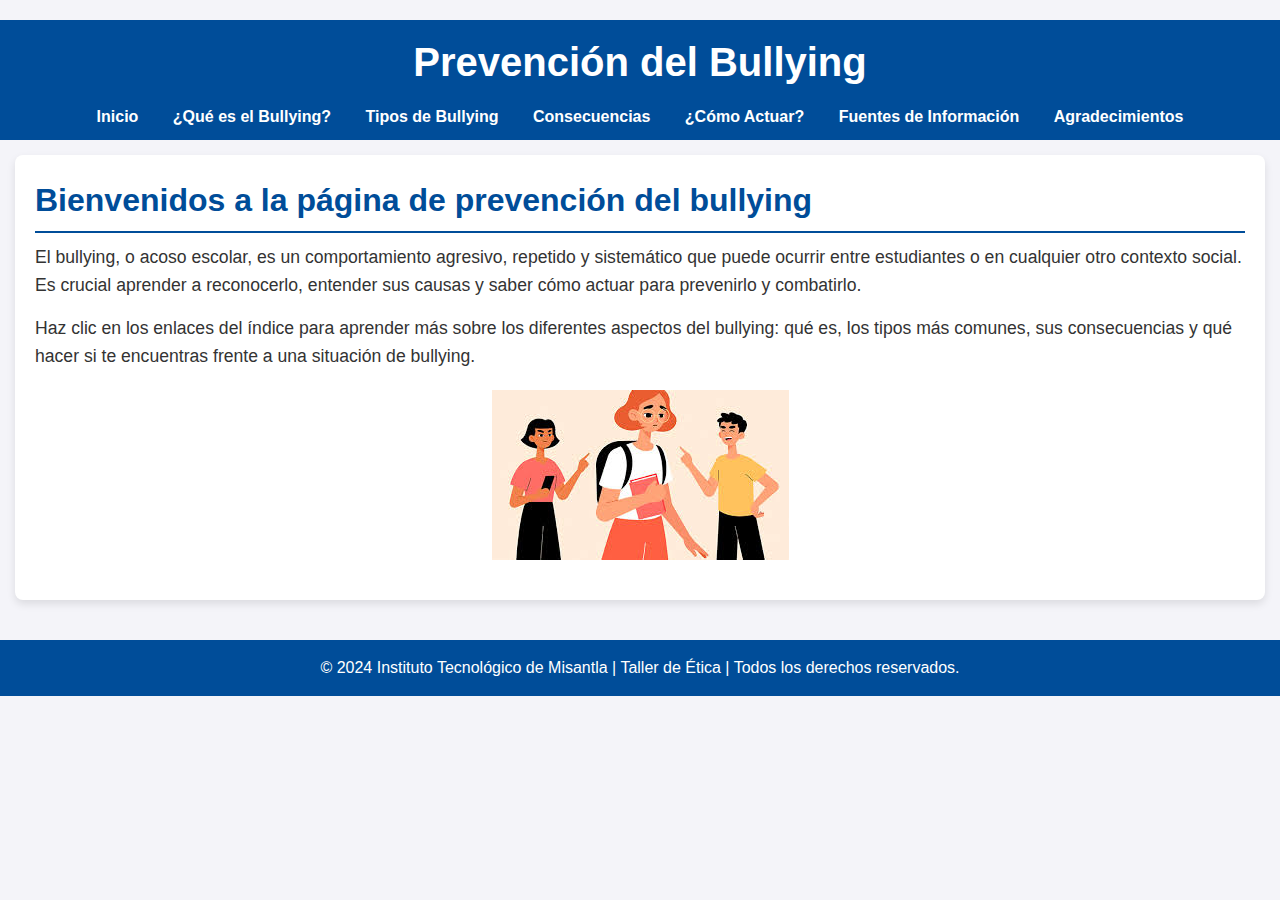
<file: index.html>
<!DOCTYPE html>
<html lang="es">
<head>
    <meta charset="UTF-8">
    <meta name="viewport" content="width=device-width, initial-scale=1.0">
    <title>Prevención del Bullying</title>
    <link rel="stylesheet" href="styles.css">
</head>
<body>
    <header>
        <h1>Prevención del Bullying</h1>
        <nav>
            <ul>
                <li><a href="index.html">Inicio</a></li>
                <li><a href="que-es.html">¿Qué es el Bullying?</a></li>
                <li><a href="tipos.html">Tipos de Bullying</a></li>
                <li><a href="consecuencias.html">Consecuencias</a></li>
                <li><a href="como-actuar.html">¿Cómo Actuar?</a></li>
                <li><a href="fuentes.html">Fuentes de Información</a></li> 
                <li><a href="Creado por.html">Agradecimientos</a></li> 
            </ul>
        </nav>
    </header>

    <section>
        <h2>Bienvenidos a la página de prevención del bullying</h2>
        <p>El bullying, o acoso escolar, es un comportamiento agresivo, repetido y sistemático que puede ocurrir entre estudiantes o en cualquier otro contexto social. Es crucial aprender a reconocerlo, entender sus causas y saber cómo actuar para prevenirlo y combatirlo.</p>
        <p>Haz clic en los enlaces del índice para aprender más sobre los diferentes aspectos del bullying: qué es, los tipos más comunes, sus consecuencias y qué hacer si te encuentras frente a una situación de bullying.</p>
        <img src="lll.jpg" alt="Definición de bullying" class="imagen-secundaria">
    </section>

    <footer>
        <p>&copy; 2024 Instituto Tecnológico de Misantla | Taller de Ética | Todos los derechos reservados.</p>
    </footer>
</body>
</html>
</file>
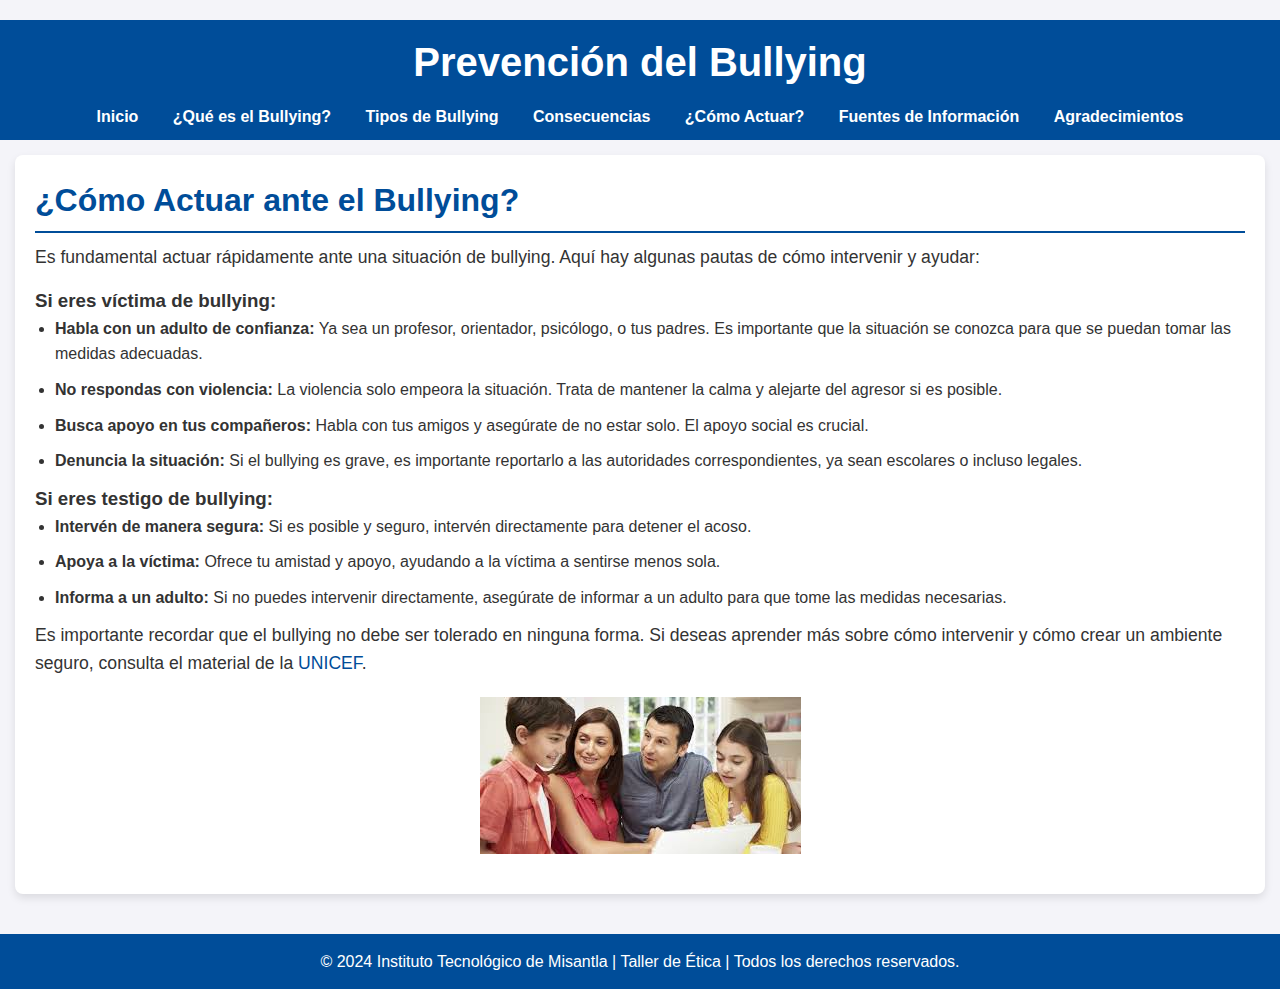
<file: como-actuar.html>
<!DOCTYPE html>
<html lang="es">
<head>
    <meta charset="UTF-8">
    <meta name="viewport" content="width=device-width, initial-scale=1.0">
    <title>¿Cómo Actuar ante el Bullying?</title>
    <link rel="stylesheet" href="styles.css">
</head>
<body>
    <header>
        <h1>Prevención del Bullying</h1>
        <nav>
            <ul>
                 <li><a href="index.html">Inicio</a></li>
                <li><a href="que-es.html">¿Qué es el Bullying?</a></li>
                <li><a href="tipos.html">Tipos de Bullying</a></li>
                <li><a href="consecuencias.html">Consecuencias</a></li>
                <li><a href="como-actuar.html">¿Cómo Actuar?</a></li>
                <li><a href="fuentes.html">Fuentes de Información</a></li> 
                <li><a href="Creado por.html">Agradecimientos</a></li> 
            </ul>
        </nav>
    </header>

    <section>
        <h2>¿Cómo Actuar ante el Bullying?</h2>
        <p>Es fundamental actuar rápidamente ante una situación de bullying. Aquí hay algunas pautas de cómo intervenir y ayudar:</p>
        
        <h3>Si eres víctima de bullying:</h3>
        <ul>
            <li><strong>Habla con un adulto de confianza:</strong> Ya sea un profesor, orientador, psicólogo, o tus padres. Es importante que la situación se conozca para que se puedan tomar las medidas adecuadas.</li>
            <li><strong>No respondas con violencia:</strong> La violencia solo empeora la situación. Trata de mantener la calma y alejarte del agresor si es posible.</li>
            <li><strong>Busca apoyo en tus compañeros:</strong> Habla con tus amigos y asegúrate de no estar solo. El apoyo social es crucial.</li>
            <li><strong>Denuncia la situación:</strong> Si el bullying es grave, es importante reportarlo a las autoridades correspondientes, ya sean escolares o incluso legales.</li>
        </ul>

        <h3>Si eres testigo de bullying:</h3>
        <ul>
            <li><strong>Intervén de manera segura:</strong> Si es posible y seguro, intervén directamente para detener el acoso.</li>
            <li><strong>Apoya a la víctima:</strong> Ofrece tu amistad y apoyo, ayudando a la víctima a sentirse menos sola.</li>
            <li><strong>Informa a un adulto:</strong> Si no puedes intervenir directamente, asegúrate de informar a un adulto para que tome las medidas necesarias.</li>
        </ul>

        <p>Es importante recordar que el bullying no debe ser tolerado en ninguna forma. Si deseas aprender más sobre cómo intervenir y cómo crear un ambiente seguro, consulta el material de la <a href="https://www.unicef.org/espacio-de-estudios/bullying-y-su-impacto-en-los-ninos" target="_blank">UNICEF</a>.</p>

        <img src="actuarr.jpg" alt="Actuar ante el bullying" class="imagen-secundaria">
    </section>

    <footer>
        <p>&copy; 2024 Instituto Tecnológico de Misantla | Taller de Ética | Todos los derechos reservados.</p>
    </footer>
</body>
</html>
</file>
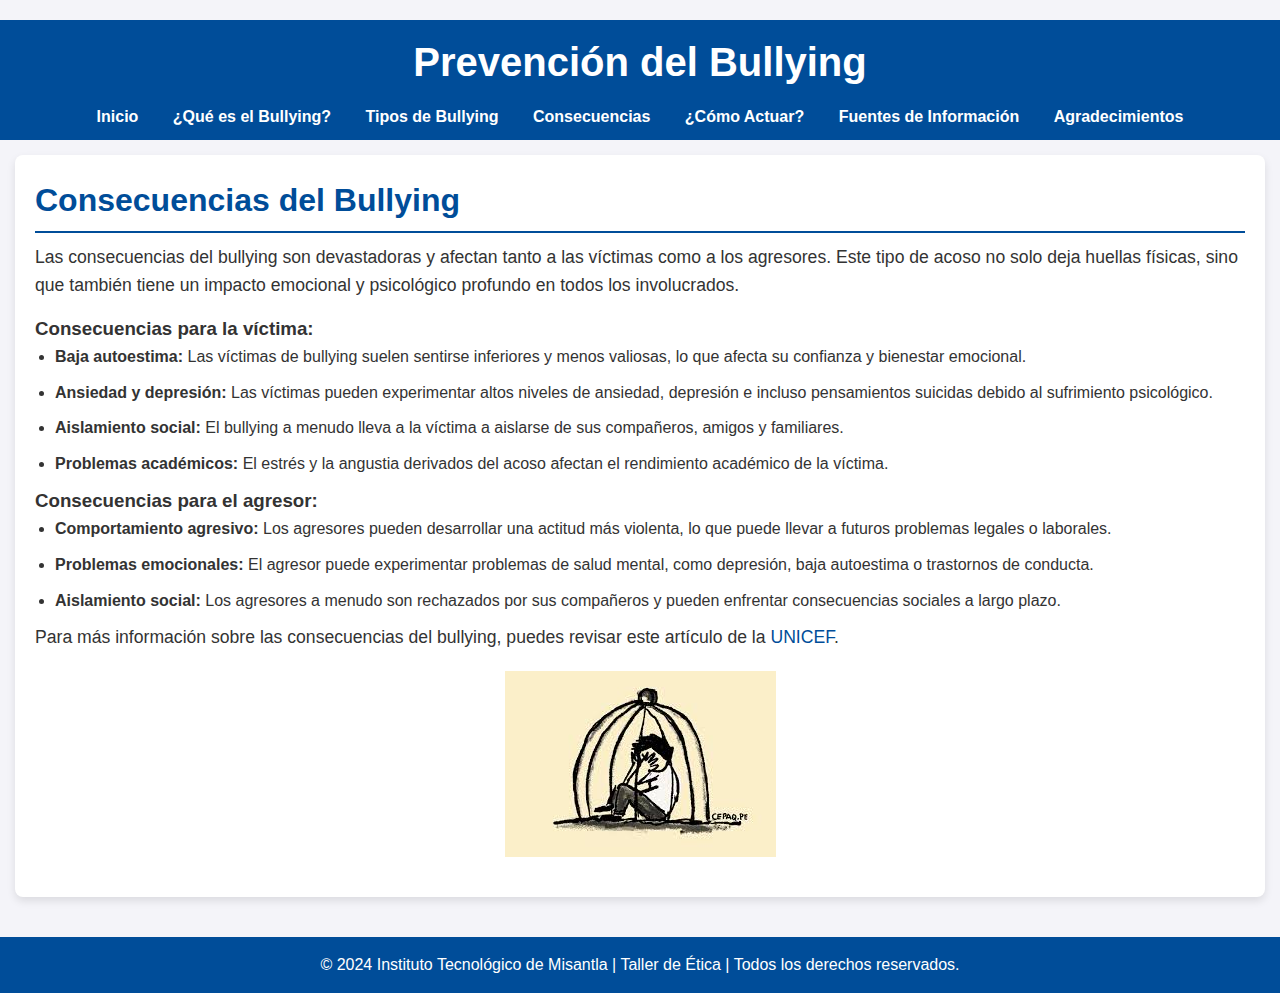
<file: consecuencias.html>
<!DOCTYPE html>
<html lang="es">
<head>
    <meta charset="UTF-8">
    <meta name="viewport" content="width=device-width, initial-scale=1.0">
    <title>Consecuencias del Bullying</title>
    <link rel="stylesheet" href="styles.css">
</head>
<body>
    <header>
        <h1>Prevención del Bullying</h1>
        <nav>
            <ul>
                <li><a href="index.html">Inicio</a></li>
                <li><a href="que-es.html">¿Qué es el Bullying?</a></li>
                <li><a href="tipos.html">Tipos de Bullying</a></li>
                <li><a href="consecuencias.html">Consecuencias</a></li>
                <li><a href="como-actuar.html">¿Cómo Actuar?</a></li>
                <li><a href="fuentes.html">Fuentes de Información</a></li> 
                <li><a href="Creado por.html">Agradecimientos</a></li> 
            </ul>
        </nav>
    </header>

    <section>
        <h2>Consecuencias del Bullying</h2>
        <p>Las consecuencias del bullying son devastadoras y afectan tanto a las víctimas como a los agresores. Este tipo de acoso no solo deja huellas físicas, sino que también tiene un impacto emocional y psicológico profundo en todos los involucrados.</p>

        <h3>Consecuencias para la víctima:</h3>
        <ul>
            <li><strong>Baja autoestima:</strong> Las víctimas de bullying suelen sentirse inferiores y menos valiosas, lo que afecta su confianza y bienestar emocional.</li>
            <li><strong>Ansiedad y depresión:</strong> Las víctimas pueden experimentar altos niveles de ansiedad, depresión e incluso pensamientos suicidas debido al sufrimiento psicológico.</li>
            <li><strong>Aislamiento social:</strong> El bullying a menudo lleva a la víctima a aislarse de sus compañeros, amigos y familiares.</li>
            <li><strong>Problemas académicos:</strong> El estrés y la angustia derivados del acoso afectan el rendimiento académico de la víctima.</li>
        </ul>

        <h3>Consecuencias para el agresor:</h3>
        <ul>
            <li><strong>Comportamiento agresivo:</strong> Los agresores pueden desarrollar una actitud más violenta, lo que puede llevar a futuros problemas legales o laborales.</li>
            <li><strong>Problemas emocionales:</strong> El agresor puede experimentar problemas de salud mental, como depresión, baja autoestima o trastornos de conducta.</li>
            <li><strong>Aislamiento social:</strong> Los agresores a menudo son rechazados por sus compañeros y pueden enfrentar consecuencias sociales a largo plazo.</li>
        </ul>

        <p>Para más información sobre las consecuencias del bullying, puedes revisar este artículo de la <a href="https://www.unicef.org/es/bullying" target="_blank">UNICEF</a>.</p>

        <img src="concecuencias.jpg" alt="Consecuencias del bullying" class="imagen-secundaria">
    </section>

    <footer>
        <p>&copy; 2024 Instituto Tecnológico de Misantla | Taller de Ética | Todos los derechos reservados.</p>
    </footer>
</body>
</html>
</file>
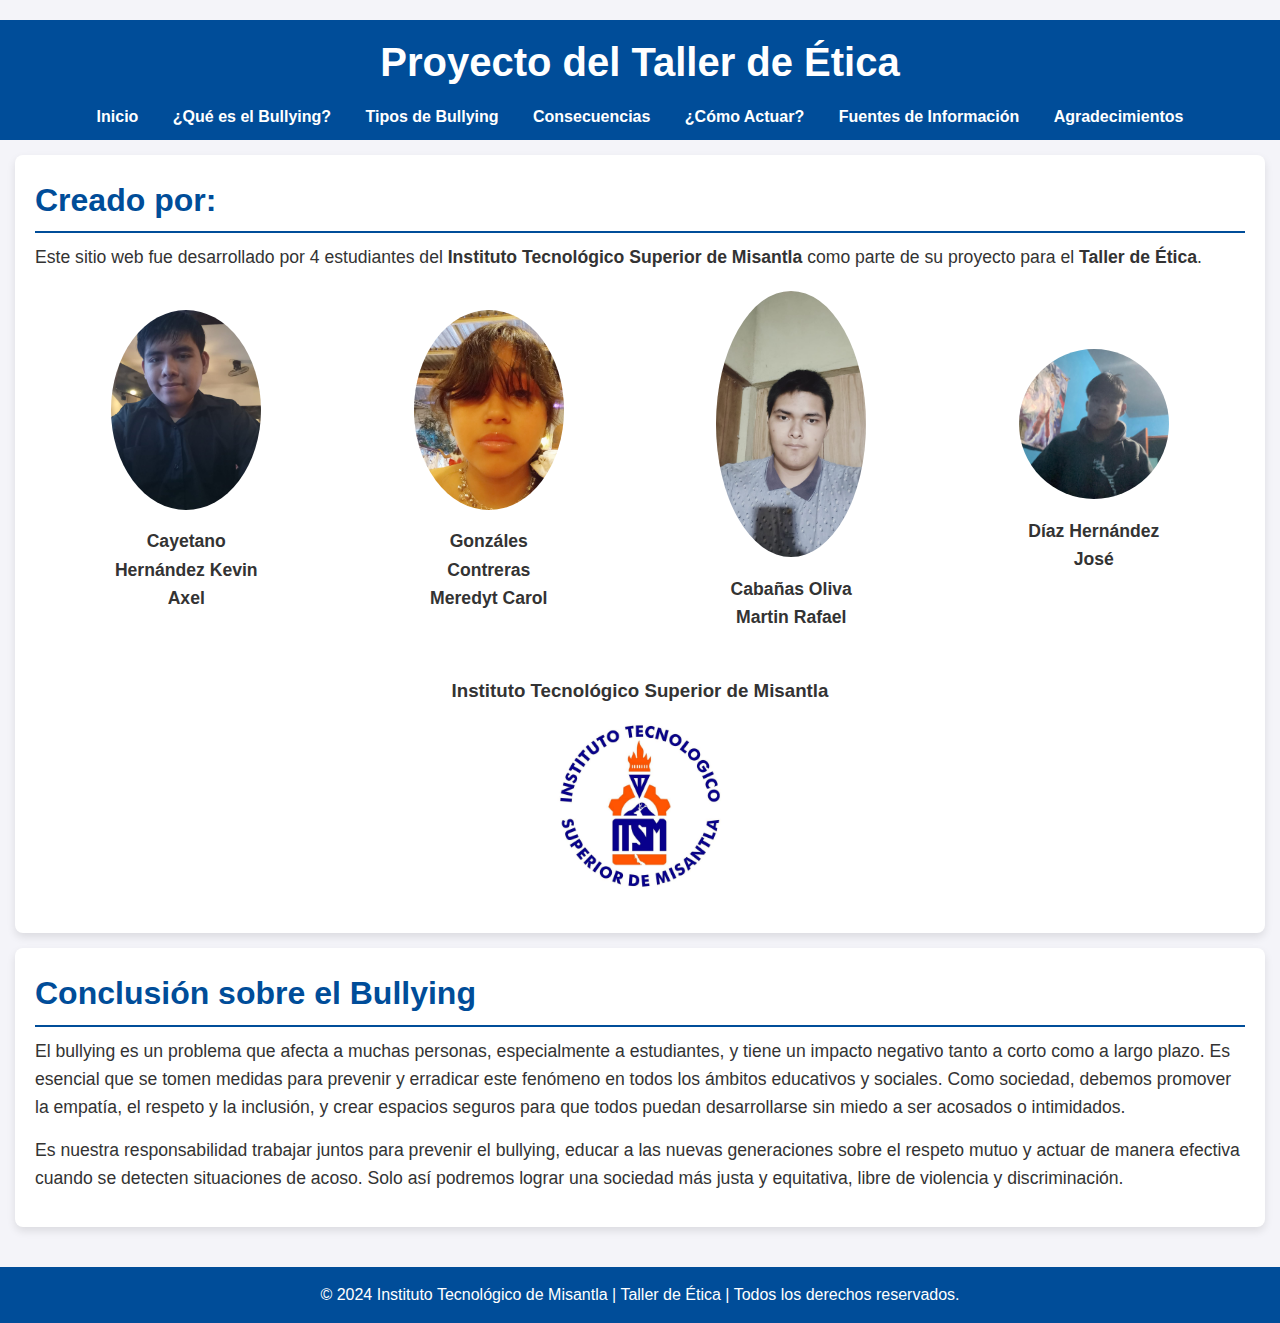
<file: Creado por.html>
<!DOCTYPE html>
<html lang="es">
<head>
    <meta charset="UTF-8">
    <meta name="viewport" content="width=device-width, initial-scale=1.0">
    <title>Creado por - Instituto Tecnológico Superior de Misantla</title>
    <link rel="stylesheet" href="styles.css">
</head>
<body>
    <header>
        <h1>Proyecto del Taller de Ética</h1>
        <nav>
            <ul>
           <li><a href="index.html">Inicio</a></li>
                <li><a href="que-es.html">¿Qué es el Bullying?</a></li>
                <li><a href="tipos.html">Tipos de Bullying</a></li>
                <li><a href="consecuencias.html">Consecuencias</a></li>
                <li><a href="como-actuar.html">¿Cómo Actuar?</a></li>
                <li><a href="fuentes.html">Fuentes de Información</a></li> 
                <li><a href="Creado por.html">Agradecimientos</a></li> 
            </ul>
        </nav>
    </header>

    <section id="equipo">
        <h2>Creado por:</h2>
        <p>Este sitio web fue desarrollado por 4 estudiantes del <strong>Instituto Tecnológico Superior de Misantla</strong> como parte de su proyecto para el <strong>Taller de Ética</strong>.</p>
        
        <div class="miembros">
            <div class="miembro">
                <img src="kevin.jpg" alt="Estudiante 1">
                <p><strong>Cayetano Hernández Kevin Axel</strong></p>
            </div>
            <div class="miembro">
                <img src="meredit.jpg" alt="Estudiante 2">
                <p><strong>Gonzáles Contreras Meredyt Carol</strong></p>
            </div>
            <div class="miembro">
                <img src="Martin.jpg" alt="Estudiante 3">
                <p><strong>Cabañas Oliva Martin Rafael</strong></p>
            </div>
            <div class="miembro">
                <img src="Jose.jpg" alt="Estudiante 4">
                <p><strong>Díaz Hernández José </strong></p>
            </div>
        </div>

        <div class="logo">
            <h3>Instituto Tecnológico Superior de Misantla</h3>
            <img src="logotec.jpg" alt="Logo del TEC de Misantla">
        </div>
    </section>

    <section id="conclusion">
        <h2>Conclusión sobre el Bullying</h2>
        <p>El bullying es un problema que afecta a muchas personas, especialmente a estudiantes, y tiene un impacto negativo tanto a corto como a largo plazo. Es esencial que se tomen medidas para prevenir y erradicar este fenómeno en todos los ámbitos educativos y sociales. Como sociedad, debemos promover la empatía, el respeto y la inclusión, y crear espacios seguros para que todos puedan desarrollarse sin miedo a ser acosados o intimidados.</p>
        <p>Es nuestra responsabilidad trabajar juntos para prevenir el bullying, educar a las nuevas generaciones sobre el respeto mutuo y actuar de manera efectiva cuando se detecten situaciones de acoso. Solo así podremos lograr una sociedad más justa y equitativa, libre de violencia y discriminación.</p>
    </section>

    <footer>
        <p>&copy; 2024 Instituto Tecnológico de Misantla | Taller de Ética | Todos los derechos reservados.</p>
    </footer>
</body>
</html>
</file>
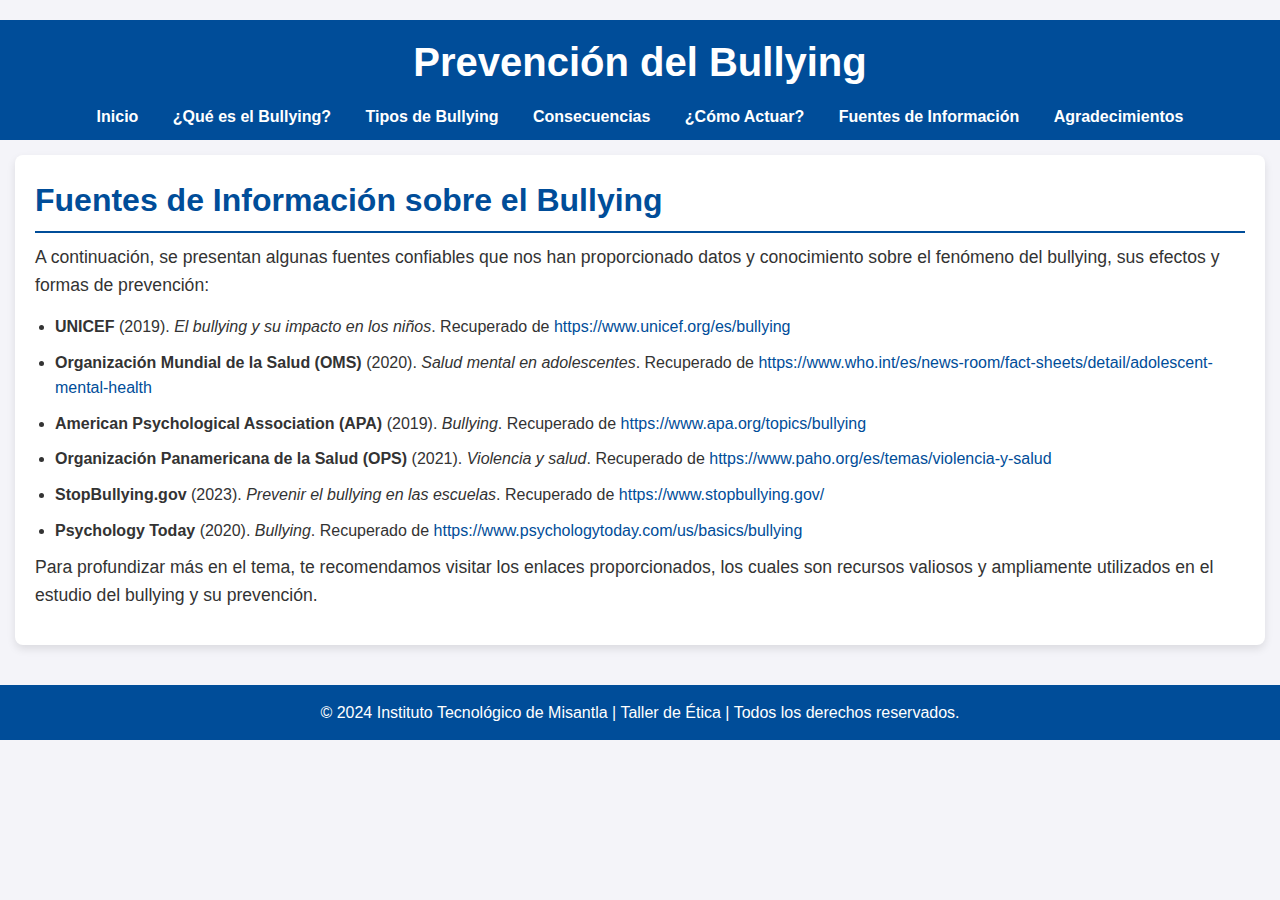
<file: fuentes.html>
<!DOCTYPE html>
<html lang="es">
<head>
    <meta charset="UTF-8">
    <meta name="viewport" content="width=device-width, initial-scale=1.0">
    <title>Fuentes de Información</title>
    <link rel="stylesheet" href="styles.css">
</head>
<body>
    <header>
        <h1>Prevención del Bullying</h1>
        <nav>
            <ul>
                <li><a href="index.html">Inicio</a></li>
                <li><a href="que-es.html">¿Qué es el Bullying?</a></li>
                <li><a href="tipos.html">Tipos de Bullying</a></li>
                <li><a href="consecuencias.html">Consecuencias</a></li>
                <li><a href="como-actuar.html">¿Cómo Actuar?</a></li>
                <li><a href="fuentes.html">Fuentes de Información</a></li> 
                <li><a href="Creado por.html">Agradecimientos</a></li> 
        </nav>
    </header>

    <section>
        <h2>Fuentes de Información sobre el Bullying</h2>
        <p>A continuación, se presentan algunas fuentes confiables que nos han proporcionado datos y conocimiento sobre el fenómeno del bullying, sus efectos y formas de prevención:</p>

        <ul>
            <li><strong>UNICEF</strong> (2019). <em>El bullying y su impacto en los niños</em>. Recuperado de <a href="https://www.unicef.org/es/bullying" target="_blank">https://www.unicef.org/es/bullying</a></li>
            <li><strong>Organización Mundial de la Salud (OMS)</strong> (2020). <em>Salud mental en adolescentes</em>. Recuperado de <a href="https://www.who.int/es/news-room/fact-sheets/detail/adolescent-mental-health" target="_blank">https://www.who.int/es/news-room/fact-sheets/detail/adolescent-mental-health</a></li>
            <li><strong>American Psychological Association (APA)</strong> (2019). <em>Bullying</em>. Recuperado de <a href="https://www.apa.org/topics/bullying" target="_blank">https://www.apa.org/topics/bullying</a></li>
            <li><strong>Organización Panamericana de la Salud (OPS)</strong> (2021). <em>Violencia y salud</em>. Recuperado de <a href="https://www.paho.org/es/temas/violencia-y-salud" target="_blank">https://www.paho.org/es/temas/violencia-y-salud</a></li>
            <li><strong>StopBullying.gov</strong> (2023). <em>Prevenir el bullying en las escuelas</em>. Recuperado de <a href="https://www.stopbullying.gov/" target="_blank">https://www.stopbullying.gov/</a></li>
            <li><strong>Psychology Today</strong> (2020). <em>Bullying</em>. Recuperado de <a href="https://www.psychologytoday.com/us/basics/bullying" target="_blank">https://www.psychologytoday.com/us/basics/bullying</a></li>
        </ul>

        <p>Para profundizar más en el tema, te recomendamos visitar los enlaces proporcionados, los cuales son recursos valiosos y ampliamente utilizados en el estudio del bullying y su prevención.</p>
    </section>

    <footer>
        <p>&copy; 2024 Instituto Tecnológico de Misantla | Taller de Ética | Todos los derechos reservados.</p>
    </footer>
</body>
</html>
</file>
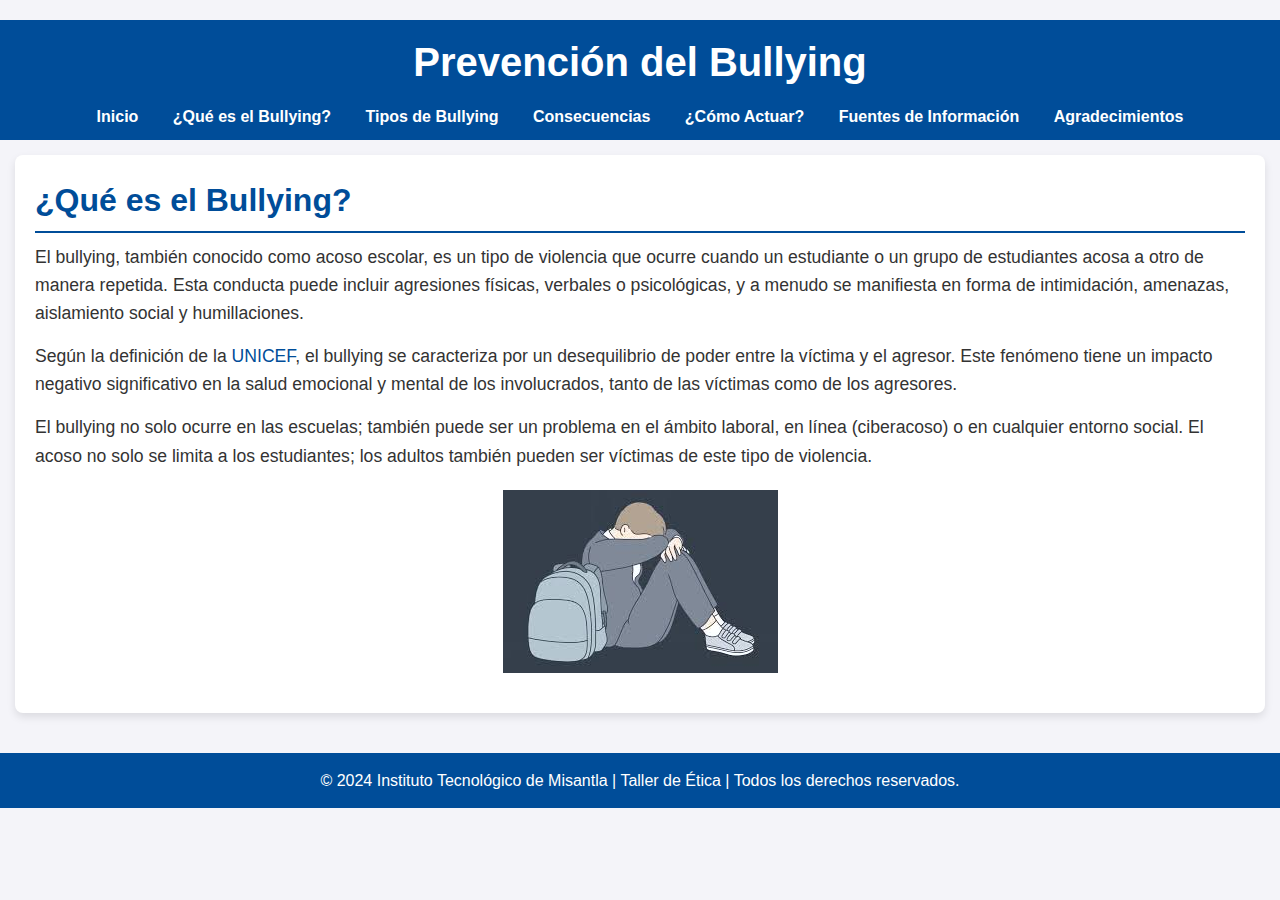
<file: que-es.html>
<!DOCTYPE html>
<html lang="es">
<head>
    <meta charset="UTF-8">
    <meta name="viewport" content="width=device-width, initial-scale=1.0">
    <title>¿Qué es el Bullying?</title>
    <link rel="stylesheet" href="styles.css">
</head>
<body>
    <header>
        <h1>Prevención del Bullying</h1>
        <nav>
            <ul>
                   <li><a href="index.html">Inicio</a></li>
                <li><a href="que-es.html">¿Qué es el Bullying?</a></li>
                <li><a href="tipos.html">Tipos de Bullying</a></li>
                <li><a href="consecuencias.html">Consecuencias</a></li>
                <li><a href="como-actuar.html">¿Cómo Actuar?</a></li>
                <li><a href="fuentes.html">Fuentes de Información</a></li> 
                <li><a href="Creado por.html">Agradecimientos</a></li> 
            </ul>

            </ul>
        </nav>
    </header>

    <section>
        <h2>¿Qué es el Bullying?</h2>
        <p>El bullying, también conocido como acoso escolar, es un tipo de violencia que ocurre cuando un estudiante o un grupo de estudiantes acosa a otro de manera repetida. Esta conducta puede incluir agresiones físicas, verbales o psicológicas, y a menudo se manifiesta en forma de intimidación, amenazas, aislamiento social y humillaciones.</p>

        <p>Según la definición de la <a href="https://www.unicef.org/es/bullying" target="_blank">UNICEF</a>, el bullying se caracteriza por un desequilibrio de poder entre la víctima y el agresor. Este fenómeno tiene un impacto negativo significativo en la salud emocional y mental de los involucrados, tanto de las víctimas como de los agresores.</p>

        <p>El bullying no solo ocurre en las escuelas; también puede ser un problema en el ámbito laboral, en línea (ciberacoso) o en cualquier entorno social. El acoso no solo se limita a los estudiantes; los adultos también pueden ser víctimas de este tipo de violencia.</p>

        <img src="quees.jpg" alt="Definición de bullying" class="imagen-secundaria">
    </section>

    <footer>
        <p>&copy; 2024 Instituto Tecnológico de Misantla | Taller de Ética | Todos los derechos reservados.</p>
    </footer>
</body>
</html>
</file>
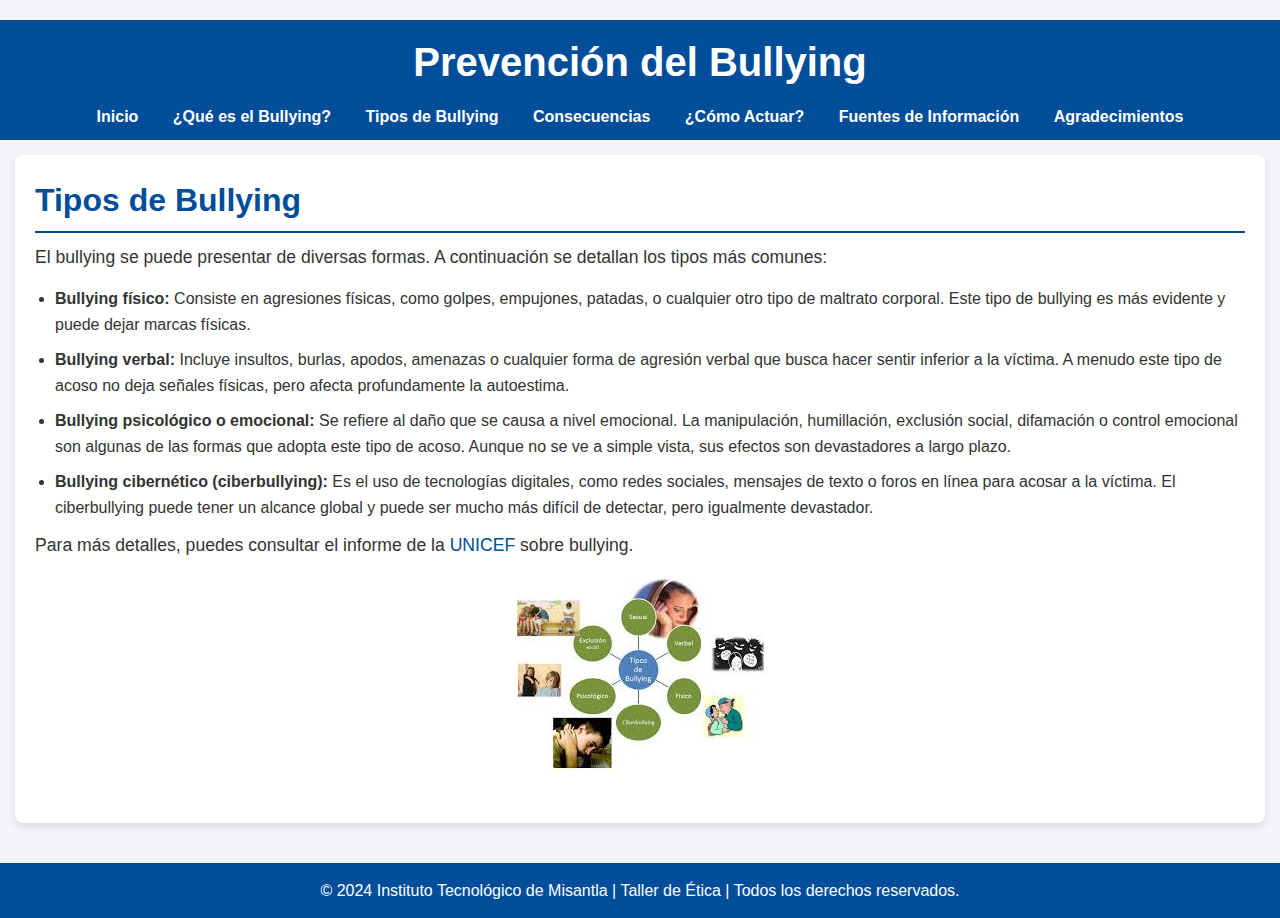
<file: tipos.html>
<!DOCTYPE html>
<html lang="es">
<head>
    <meta charset="UTF-8">
    <meta name="viewport" content="width=device-width, initial-scale=1.0">
    <title>Tipos de Bullying</title>
    <link rel="stylesheet" href="styles.css">
</head>
<body>
    <header>
        <h1>Prevención del Bullying</h1>
        <nav>
            <ul>
                <li><a href="index.html">Inicio</a></li>
                <li><a href="que-es.html">¿Qué es el Bullying?</a></li>
                <li><a href="tipos.html">Tipos de Bullying</a></li>
                <li><a href="consecuencias.html">Consecuencias</a></li>
                <li><a href="como-actuar.html">¿Cómo Actuar?</a></li>
                <li><a href="fuentes.html">Fuentes de Información</a></li> 
                <li><a href="Creado por.html">Agradecimientos</a></li> 
            </ul>
        </nav>
        </header>

    <section>
        <h2>Tipos de Bullying</h2>
        <p>El bullying se puede presentar de diversas formas. A continuación se detallan los tipos más comunes:</p>
        <ul>
            <li><strong>Bullying físico:</strong> Consiste en agresiones físicas, como golpes, empujones, patadas, o cualquier otro tipo de maltrato corporal. Este tipo de bullying es más evidente y puede dejar marcas físicas.</li>
            <li><strong>Bullying verbal:</strong> Incluye insultos, burlas, apodos, amenazas o cualquier forma de agresión verbal que busca hacer sentir inferior a la víctima. A menudo este tipo de acoso no deja señales físicas, pero afecta profundamente la autoestima.</li>
            <li><strong>Bullying psicológico o emocional:</strong> Se refiere al daño que se causa a nivel emocional. La manipulación, humillación, exclusión social, difamación o control emocional son algunas de las formas que adopta este tipo de acoso. Aunque no se ve a simple vista, sus efectos son devastadores a largo plazo.</li>
            <li><strong>Bullying cibernético (ciberbullying):</strong> Es el uso de tecnologías digitales, como redes sociales, mensajes de texto o foros en línea para acosar a la víctima. El ciberbullying puede tener un alcance global y puede ser mucho más difícil de detectar, pero igualmente devastador.</li>
        </ul>

        <p>Para más detalles, puedes consultar el informe de la <a href="https://www.unicef.org/espacio-de-estudios/bullying-y-su-impacto-en-los-ninos" target="_blank">UNICEF</a> sobre bullying.</p>
        
        <img src="tiposs.jpg" alt="Tipos de bullying" class="imagen-secundaria">
    </section>

    <footer>
        <p>&copy; 2024 Instituto Tecnológico de Misantla | Taller de Ética | Todos los derechos reservados.</p>
    </footer>
</body>
</html>
</file>
<file: styles.css>
* {
    margin: 0;
    padding: 0;
    box-sizing: border-box;
}

/* Estilos básicos para el cuerpo */
body {
    font-family: 'Arial', sans-serif;
    line-height: 1.6;
    background-color: #f4f4f9;
    color: #333;
    padding-top: 20px;
    font-size: 1rem; /* Mejorar la legibilidad */
}

/* Estilos del encabezado */
header {
    background-color: #004d99;
    color: white;
    text-align: center;
    padding: 10px 0;
}

header h1 {
    font-size: 2.5rem;
    margin-bottom: 10px;
}

header nav ul {
    list-style: none;
    padding: 0;
}

header nav ul li {
    display: inline;
    margin: 0 15px;
}

header nav ul li a {
    color: white;
    text-decoration: none;
    font-weight: bold;
}

a:focus {
    outline: 2px solid #004d99; /* Asegura que el enlace tenga un foco visible */
    outline-offset: 2px;
}

/* Estilos de las secciones */
section {
    padding: 20px;
    margin: 15px;
    background-color: #ffffff; /* Fondo blanco para contraste */
    border-radius: 8px;
    box-shadow: 0 4px 8px rgba(0, 0, 0, 0.1);
}

section h2 {
    font-size: 2rem;
    margin-bottom: 10px;
    color: #004d99;
    border-bottom: 2px solid #004d99; /* Agregar borde */
    padding-bottom: 5px; /* Espacio entre texto y borde */
}

section p {
    font-size: 1.1rem;
    margin-bottom: 15px;
}

section ul {
    padding-left: 20px;
}

section ul li {
    margin-bottom: 10px;
}

/* Estilos para centrar la imagen */
.imagen-secundaria {
    display: block;
    margin: 20px auto;  /* Centra la imagen */
    max-width: 80%;  /* Limita el tamaño de la imagen a un máximo del 80% del contenedor */
    height: auto;  /* Mantiene la proporción de la imagen */
}

/* Estilos para los miembros del equipo */
.miembros {
    display: flex;
    justify-content: space-around;
    align-items: center;
    margin-top: 20px;
}

.miembro {
    text-align: center;
    width: 150px;
}

.miembro img {
    width: 100%;
    height: auto;
    border-radius: 50%;
    margin-bottom: 10px;
}

.miembro p {
    font-size: 1.1rem;
    font-weight: bold;
}

/* Estilos para el logo */
.logo {
    text-align: center;
    margin-top: 30px;
}

.logo img {
    max-width: 200px;
    height: auto;
}

/* Estilos para el pie de página */
footer {
    background-color: #004d99;
    color: white;
    text-align: center;
    padding: 15px 0;
    margin-top: 40px;  /* Espacio superior para separarlo */
}

footer p {
    font-size: 1rem;
    color: white;
}

/* Estilos para los enlaces */
a {
    color: #004d99;
    text-decoration: none;
}

a:hover {
    text-decoration: underline;
}

/* Responsividad */
@media (max-width: 1024px) {
    .miembros {
        flex-wrap: wrap;
        justify-content: space-around;
    }

    .miembro {
        margin-bottom: 20px;
        width: 200px;
    }

    .logo img {
        max-width: 150px;
    }

    .imagen-secundaria {
        max-width: 100%;  /* Hace la imagen más grande en pantallas más pequeñas */
    }
}

/* Ajustes para pantallas pequeñas */
@media (max-width: 768px) {
    header h1 {
        font-size: 2rem;
    }

    section {
        margin: 10px;
        padding: 15px;
    }

    section h2 {
        font-size: 1.8rem;
    }

    .miembros {
        flex-direction: column;
        align-items: center;
    }

    .miembro {
        margin-bottom: 20px;
    }

    footer p {
        font-size: 0.9rem;
    }

    .imagen-secundaria {
        max-width: 90%;  /* Hace la imagen un poco más grande */
    }
}

@media (max-width: 480px) {
    header h1 {
        font-size: 1.5rem;
    }

    section h2 {
        font-size: 1.6rem;
    }

    footer p {
        font-size: 0.9rem;
    }

    .imagen-secundaria {
        max-width: 100%;  /* Aseguro que la imagen sea lo más grande posible en pantallas muy pequeñas */
    }
}
</file>
